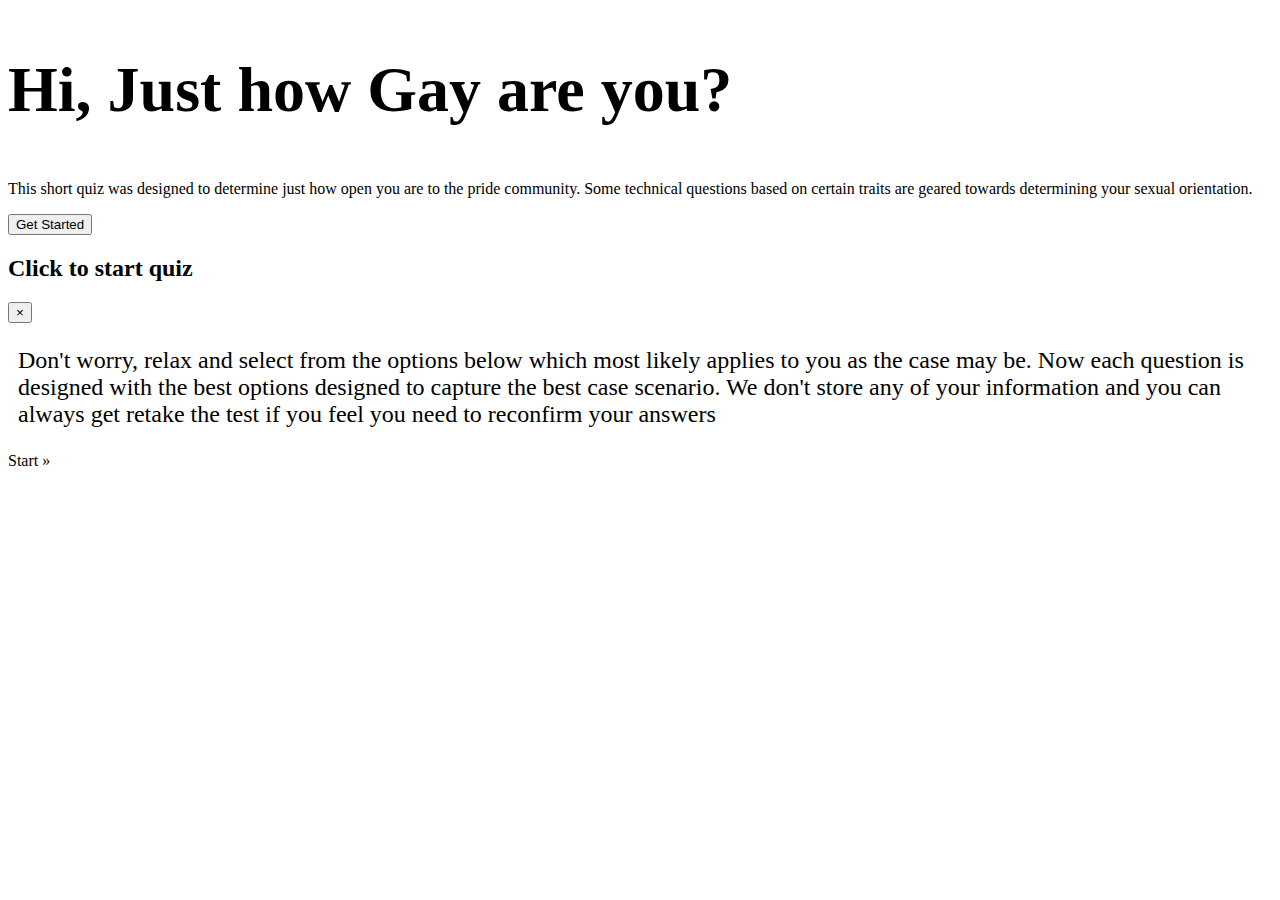
<file: quiz/src/main/resources/templates/index.html>
<!DOCTYPE html>
<html xmlns:th="http://www.thymeleaf.org">
<head>
    <meta charset="utf-8">
    <meta http-equiv="x-ua-compatible" content="ie=edge">
    <title>Sexuality Quiz</title>
     <meta name="viewport" content="width=device-width, initial-scale=1">
    <link rel="stylesheet" href="https://stackpath.bootstrapcdn.com/bootstrap/4.1.3/css/bootstrap.min.css"
        integrity="sha384-MCw98/SFnGE8fJT3GXwEOngsV7Zt27NXFoaoApmYm81iuXoPkFOJwJ8ERdknLPMO" crossorigin="anonymous">
    <link rel="stylesheet" href="https://use.fontawesome.com/releases/v5.4.1/css/all.css"
        integrity="sha384-5sAR7xN1Nv6T6+dT2mhtzEpVJvfS3NScPQTrOxhwjIuvcA67KV2R5Jz6kr4abQsz" crossorigin="anonymous">
    <script type="text/javascript" src="http://ajax.googleapis.com/ajax/libs/jquery/3.5.1/jquery.min.js"></script>

    <link th:href="@{/style.css}" rel="stylesheet" />

    </head>

<body class="">
    <section class="bgimage" id="home">
        <div class="">
            <div class="row">
                <div class="container">
                    <div class="col-lg-12 col-md-12 col-sm-12 col-xs-12 hero-text">
                        <h2 class="hero_title" style="font-size:5vw">Hi, Just how Gay are you?</h2>
                        <p class="hero_desc">This short quiz was designed to determine just how open you are to the
                            pride community.
                            Some technical questions based on certain traits are geared towards determining your sexual
                            orientation.
                        </p>
                        <button type="button" id="btn" class="btn btn-primary btn2" >Get Started</button>
                        <p id="session" hidden="hidden"></p>
                    </div>
                </div>
            </div>
            
        </div>

    
        
          <div id="myModal" class="modal- " role="dialo">
            <div class="modal-dialo" >
          
               <!-- Modal content -->
              <div class="modal-content- ">
                <div class="modal-header-">
                  <h2 class="modal-title-" id="question">Click to start quiz</h2>

                  <button type="button" class="close" >&times;</button>
                </div>
                <div class="modal-body-" style="font-size: 1.5rem; padding-left: 10px;" id="result">
                  <p id="preambl" >Don't worry, relax and select from the options below which most likely applies to you as the case may be.
                  Now each question is designed with the best options designed to capture the best case scenario.
                  We don't store any of your information and you can always get retake the test if you feel you need to reconfirm your answers</p>
                    <div id="optiondiv">
                    <div class="form-check" style="display: flex; align-items: center; margin-left: 10%; ">
                      <input type="radio" class="form-check-input"  id="radio1" name="optradio" value="0" checked>
                      <label class="form-check-label"  for="radio1" id="option1"></label>
                    </div>
                    <div class="form-check" style="display: flex; align-items: center; margin-left: 10%; ">
                      <input type="radio" class="form-check-input" id="radio2" name="optradio" value="option2">
                      <label class="form-check-label" for="radio2"  id="option2"></label>
                    </div>
                    <div class="form-check" style="display: flex; align-items: center; margin-left: 10%; ">
                      <input type="radio" id="radio3" class="form-check-input" name="optradio">
                      <label class="form-check-label" for="radio3"  id="option3"></label>
                    </div>
                    <div class="form-check" style="display: flex; align-items: center; margin-left: 10%; ">
                      <input type="radio" class="form-check-input" id="radio4" name="optradio" value="option1">
                      <label class="form-check-label" for="radio4"  id="option4"></label>
                    </div>
                    <p id="questionNo" hidden="hidden">0</p>
<!--                    <p id="cumulative" hidden="hidden"></p>-->
                    <p id="final" hidden="hidden">false</p>
                    </div>
                </div>
                <div class="modal-footer">
                  <a  class="next" id="next" >Start &raquo;</a>
                                 </div>
              </div>
          
            </div>
          </div>  
    </section>

    <script>
// Get the modal
var modal = document.getElementById("myModal");

// Get the button that opens the modal
var btn = document.getElementById("btn");

// Get the <span> element that closes the modal
var span = document.getElementsByClassName("close")[0];

// When the user clicks on the button, open the modal
btn.onclick = function() {
  modal.style.display = "block";
}

// When the user clicks on <span> (x), close the modal
span.onclick = function() {
  modal.style.display = "none";
}

// When the user clicks anywhere outside of the modal, close it
window.onclick = function(event) {
  if (event.target == modal) {
    modal.style.display = "none";
  }
}
    </script>
<script>
//generating random string for session for every reload
$(document).ready(function () {
   var session = document.getElementById("session");
 let generated= Math.random().toString(36).slice(-5);
  console.log("this is generated "+generated);
  $('#session').text(generated);
    console.log("this is session "+ $('#session').text());
    $("#optiondiv").hide();
});

$('#next').on('click',
				function(event) {
				$('#preambl').text('Do not worry, relax and select from the options below which most likely applies to you as the case may be. Now each question is designed with the best options designed to capture the best case scenario. We do not store any of your information and you can always get retake the test if you feel you need to reconfirm your answers');
			var questionNo=	$('#questionNo').text();
			var isFinal=	$('#final').text();
			var cumulative=	$("input[name='optradio']:checked").val();
			var session =$('#session').text();
				var next =$('#next').text();
			console.log("session in click"+session);
				console.log("cumulative in click: "+cumulative);
			var url =  '/quiz/savecumulator/'+ session+'/'+ cumulative+'/'+ questionNo;
			if(questionNo==0 && isFinal==false){
			url = '/quiz/start/'+ session;
			}

			if(next=="Submit"){
			url = '/quiz/final/'+ session+'/'+cumulative;
			}

					$.ajax({
						type : "GET",
						url : url,
						success : function(json) {
						console.log(json);
						if(next=="Submit"){
						$("#question").text(json.message);
						console.log(json.message);
						$("#preambl").text('This is the most likely reflection of your sexuality based on the answers you provided. Note that you can always retake');
						$('#next').text("Retake");
						$('#questionNo').text("0");
						$('#final').text("false");
						 $("#optiondiv").hide();
						}
						else{
						$("#question").text(json.slug);
						$('#questionNo').text(json.no);
						$('#final').text(json.final);
						var arrayOfObjects = json.option;
						var questionNo =$('#questionNo').text();
						if(questionNo==10){
						$('#next').text("Submit");
						}
						if(questionNo<10){
						$('#next').text("Next");
						}
						var option =[];
						var optionValue =[];


						for (var i = 0; i < arrayOfObjects.length; i++) {
                    var object = arrayOfObjects[i];
                    console.log(object);
                     for (var opt in object.optionAndValue) {
                     var consta = object.optionAndValue[opt];

                        optionValue.push(consta);
                      option.push(opt);

                   }


                        }
                        console.log(option);
                         console.log(optionValue);
                         $("#option1").text(option[0]);
                         $("#option2").text(option[1]);
                         $("#option3").text(option[2]);
                         $("#option4").text(option[3]);
                         $("#radio1").val(optionValue[0]);
                         $("#radio2").val(optionValue[1]);
                         $("#radio3").val(optionValue[2]);
                         $("#radio4").val(optionValue[3]);
                         $("#optiondiv").show();
                         }
						},
						error : function() {
						}

					});
				});

</script>
</body>

</html>
</file>
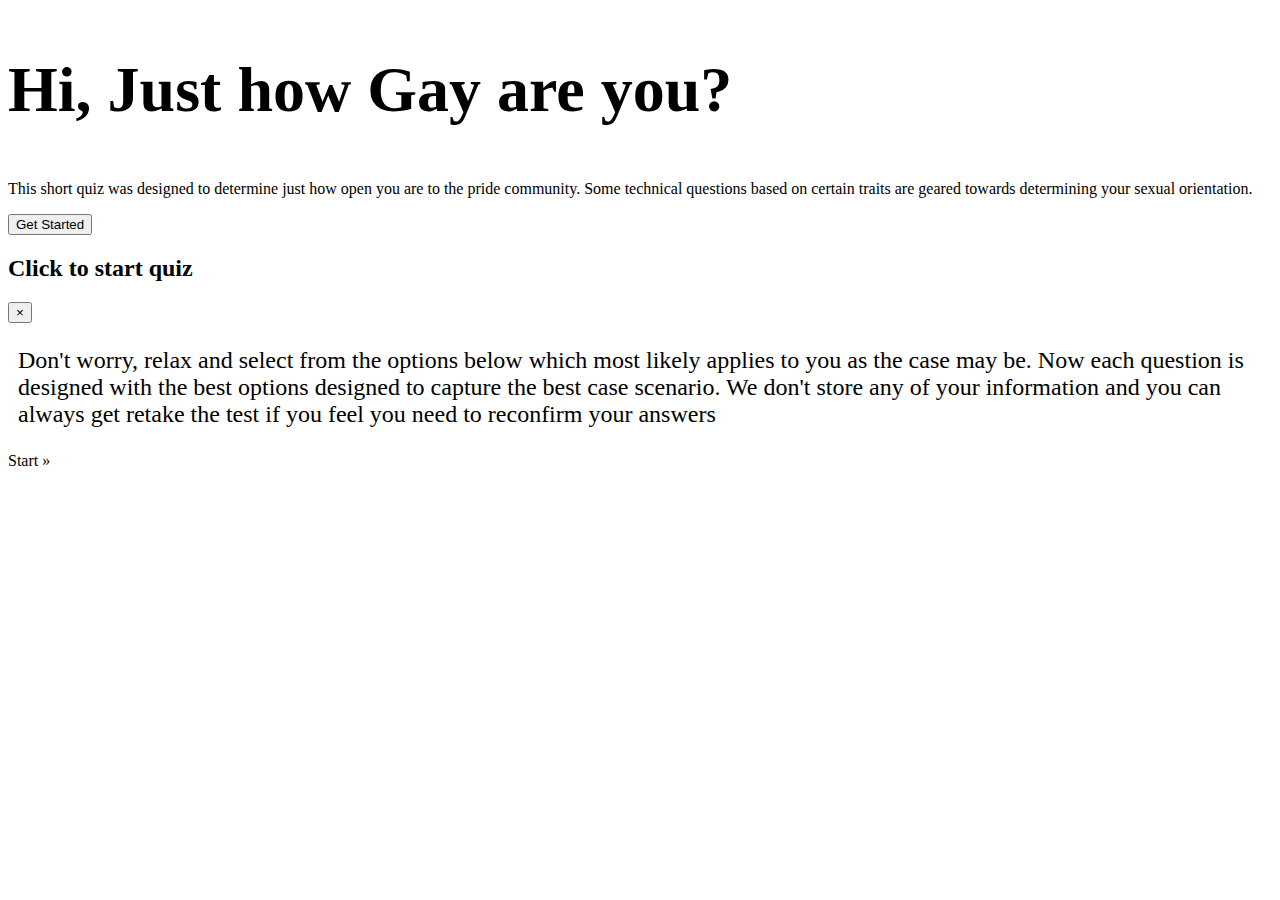
<file: SexualityQuiz/quiz/target/classes/templates/index.html>
<!DOCTYPE html>
<html xmlns:th="http://www.thymeleaf.org">
<head>
    <meta charset="utf-8">
    <meta http-equiv="x-ua-compatible" content="ie=edge">
    <title>Sexuality Quiz</title>
     <meta name="viewport" content="width=device-width, initial-scale=1">
    <link rel="stylesheet" href="https://stackpath.bootstrapcdn.com/bootstrap/4.1.3/css/bootstrap.min.css"
        integrity="sha384-MCw98/SFnGE8fJT3GXwEOngsV7Zt27NXFoaoApmYm81iuXoPkFOJwJ8ERdknLPMO" crossorigin="anonymous">
    <link rel="stylesheet" href="https://use.fontawesome.com/releases/v5.4.1/css/all.css"
        integrity="sha384-5sAR7xN1Nv6T6+dT2mhtzEpVJvfS3NScPQTrOxhwjIuvcA67KV2R5Jz6kr4abQsz" crossorigin="anonymous">
    <script type="text/javascript" src="http://ajax.googleapis.com/ajax/libs/jquery/3.5.1/jquery.min.js"></script>

    <link th:href="@{/style.css}" rel="stylesheet" />

    </head>

<body class="">
    <section class="bgimage" id="home">
        <div class="">
            <div class="row">
                <div class="container">
                    <div class="col-lg-12 col-md-12 col-sm-12 col-xs-12 hero-text">
                        <h2 class="hero_title" style="font-size:5vw">Hi, Just how Gay are you?</h2>
                        <p class="hero_desc">This short quiz was designed to determine just how open you are to the
                            pride community.
                            Some technical questions based on certain traits are geared towards determining your sexual
                            orientation.
                        </p>
                        <button type="button" id="btn" class="btn btn-primary btn2" >Get Started</button>
                        <p id="session" hidden="hidden"></p>
                    </div>
                </div>
            </div>
            
        </div>

    
        
          <div id="myModal" class="modal- " role="dialo">
            <div class="modal-dialo" >
          
               <!-- Modal content -->
              <div class="modal-content- ">
                <div class="modal-header-">
                  <h2 class="modal-title-" id="question">Click to start quiz</h2>

                  <button type="button" class="close" >&times;</button>
                </div>
                <div class="modal-body-" style="font-size: 1.5rem; padding-left: 10px;" id="result">
                  <p id="preambl" >Don't worry, relax and select from the options below which most likely applies to you as the case may be.
                  Now each question is designed with the best options designed to capture the best case scenario.
                  We don't store any of your information and you can always get retake the test if you feel you need to reconfirm your answers</p>
                    <div id="optiondiv">
                    <div class="form-check" style="display: flex; align-items: center; margin-left: 10%; ">
                      <input type="radio" class="form-check-input"  id="radio1" name="optradio" value="0" checked>
                      <label class="form-check-label"  for="radio1" id="option1"></label>
                    </div>
                    <div class="form-check" style="display: flex; align-items: center; margin-left: 10%; ">
                      <input type="radio" class="form-check-input" id="radio2" name="optradio" value="option2">
                      <label class="form-check-label" for="radio2"  id="option2"></label>
                    </div>
                    <div class="form-check" style="display: flex; align-items: center; margin-left: 10%; ">
                      <input type="radio" id="radio3" class="form-check-input" name="optradio">
                      <label class="form-check-label" for="radio3"  id="option3"></label>
                    </div>
                    <div class="form-check" style="display: flex; align-items: center; margin-left: 10%; ">
                      <input type="radio" class="form-check-input" id="radio4" name="optradio" value="option1">
                      <label class="form-check-label" for="radio4"  id="option4"></label>
                    </div>
                    <p id="questionNo" hidden="hidden">0</p>
<!--                    <p id="cumulative" hidden="hidden"></p>-->
                    <p id="final" hidden="hidden">false</p>
                    </div>
                </div>
                <div class="modal-footer">
                  <a  class="next" id="next" >Start &raquo;</a>
                                 </div>
              </div>
          
            </div>
          </div>  
    </section>

    <script>
// Get the modal
var modal = document.getElementById("myModal");

// Get the button that opens the modal
var btn = document.getElementById("btn");

// Get the <span> element that closes the modal
var span = document.getElementsByClassName("close")[0];

// When the user clicks on the button, open the modal
btn.onclick = function() {
  modal.style.display = "block";
}

// When the user clicks on <span> (x), close the modal
span.onclick = function() {
  modal.style.display = "none";
}

// When the user clicks anywhere outside of the modal, close it
window.onclick = function(event) {
  if (event.target == modal) {
    modal.style.display = "none";
  }
}
    </script>
<script>
//generating random string for session for every reload
$(document).ready(function () {
   var session = document.getElementById("session");
 let generated= Math.random().toString(36).slice(-5);
  console.log("this is generated "+generated);
  $('#session').text(generated);
    console.log("this is session "+ $('#session').text());
    $("#optiondiv").hide();
});

$('#next').on('click',
				function(event) {
				$('#preambl').text('Do not worry, relax and select from the options below which most likely applies to you as the case may be. Now each question is designed with the best options designed to capture the best case scenario. We do not store any of your information and you can always get retake the test if you feel you need to reconfirm your answers');
			var questionNo=	$('#questionNo').text();
			var isFinal=	$('#final').text();
			var cumulative=	$("input[name='optradio']:checked").val();
			var session =$('#session').text();
				var next =$('#next').text();
			console.log("session in click"+session);
				console.log("cumulative in click: "+cumulative);
			var url =  '/quiz/savecumulator/'+ session+'/'+ cumulative+'/'+ questionNo;
			if(questionNo==0 && isFinal==false){
			url = '/quiz/start/'+ session;
			}

			if(next=="Submit"){
			url = '/quiz/final/'+ session+'/'+cumulative;
			}

					$.ajax({
						type : "GET",
						url : url,
						success : function(json) {
						console.log(json);
						if(next=="Submit"){
						$("#question").text(json.message);
						console.log(json.message);
						$("#preambl").text('This is the most likely reflection of your sexuality based on the answers you provided. Note that you can always retake');
						$('#next').text("Retake");
						$('#questionNo').text("0");
						$('#final').text("false");
						 $("#optiondiv").hide();
						}
						else{
						$("#question").text(json.slug);
						$('#questionNo').text(json.no);
						$('#final').text(json.final);
						var arrayOfObjects = json.option;
						var questionNo =$('#questionNo').text();
						if(questionNo==10){
						$('#next').text("Submit");
						}
						if(questionNo<10){
						$('#next').text("Next");
						}
						var option =[];
						var optionValue =[];


						for (var i = 0; i < arrayOfObjects.length; i++) {
                    var object = arrayOfObjects[i];
                    console.log(object);
                     for (var opt in object.optionAndValue) {
                     var consta = object.optionAndValue[opt];

                        optionValue.push(consta);
                      option.push(opt);

                   }


                        }
                        console.log(option);
                         console.log(optionValue);
                         $("#option1").text(option[0]);
                         $("#option2").text(option[1]);
                         $("#option3").text(option[2]);
                         $("#option4").text(option[3]);
                         $("#radio1").val(optionValue[0]);
                         $("#radio2").val(optionValue[1]);
                         $("#radio3").val(optionValue[2]);
                         $("#radio4").val(optionValue[3]);
                         $("#optiondiv").show();
                         }
						},
						error : function() {
						}

					});
				});

</script>
</body>

</html>
</file>
